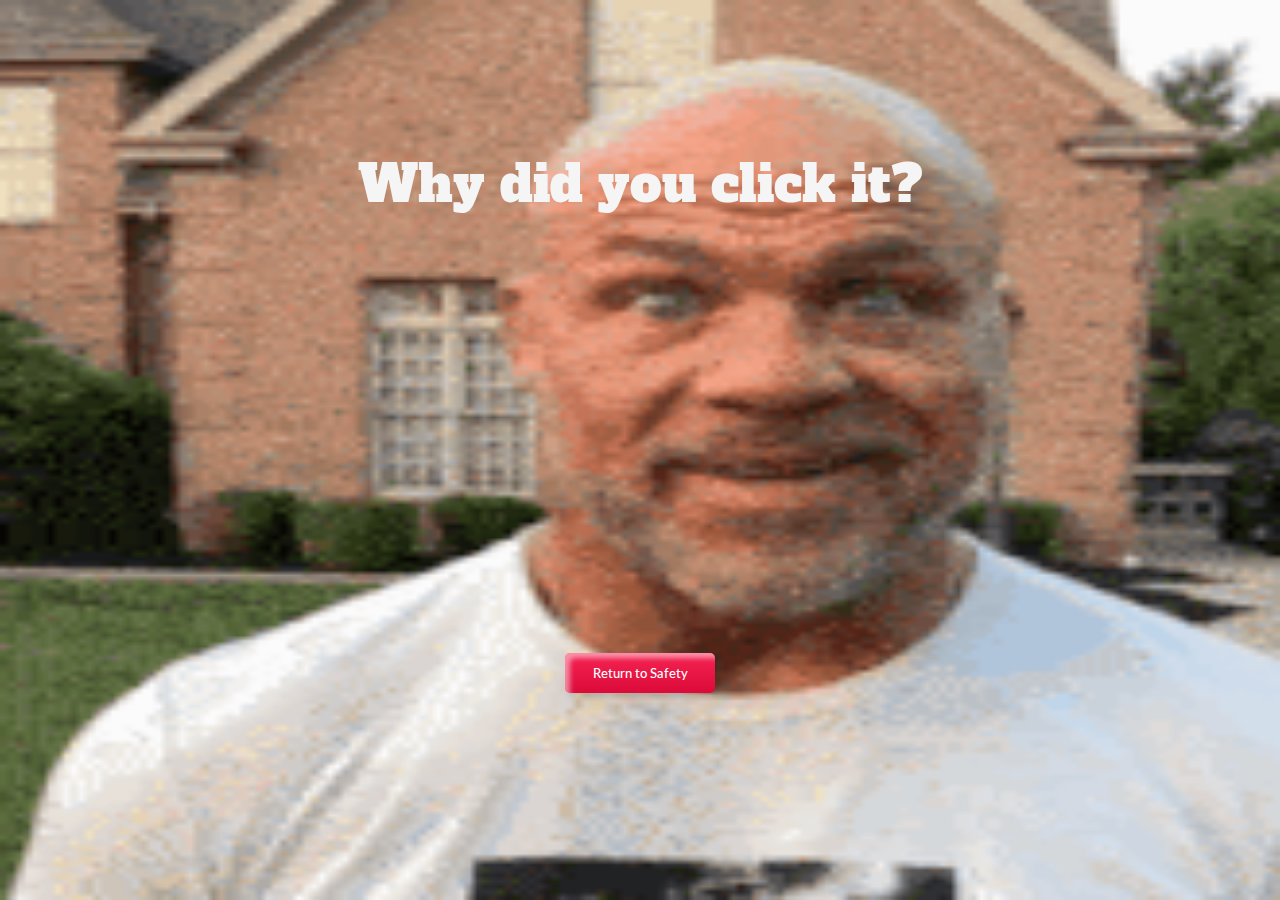
<file: hideout.html>
<!DOCTYPE html>
<html lang="en">
<meta charset="UTF-8" />
<meta name="viewport" content="width=device-width, initial-scale=1.0">
<meta name="description" content="FOR WHAT PURPOSE">

<head>
    <title>For what purpose?</title>
    <link rel="stylesheet" href="css/style.css">
    <link
        href="https://fonts.googleapis.com/css2?family=Alfa+Slab+One&family=Lato:ital,wght@0,100;0,300;0,400;0,700;0,900;1,100;1,300;1,400;1,700;1,900&family=Oswald:wght@200..700&display=swap"
        rel="stylesheet">
    <style>
        body {
            background-image: url('images/kurt-angle.gif');
            background-repeat: no-repeat;
            background-attachment: fixed;
            background-size: 100% 100%;
        }
    </style>
</head>

<body>
    <script>
        console.log("deez nutz")
    </script>
    <h1 class="whypagehead">Why did you click it?</h1>
    <div class="center">
        <button type="button" class="safety-btn" onclick="window.location = 'index.html';">Return to Safety
    </div>
</body>

</html>
</file>
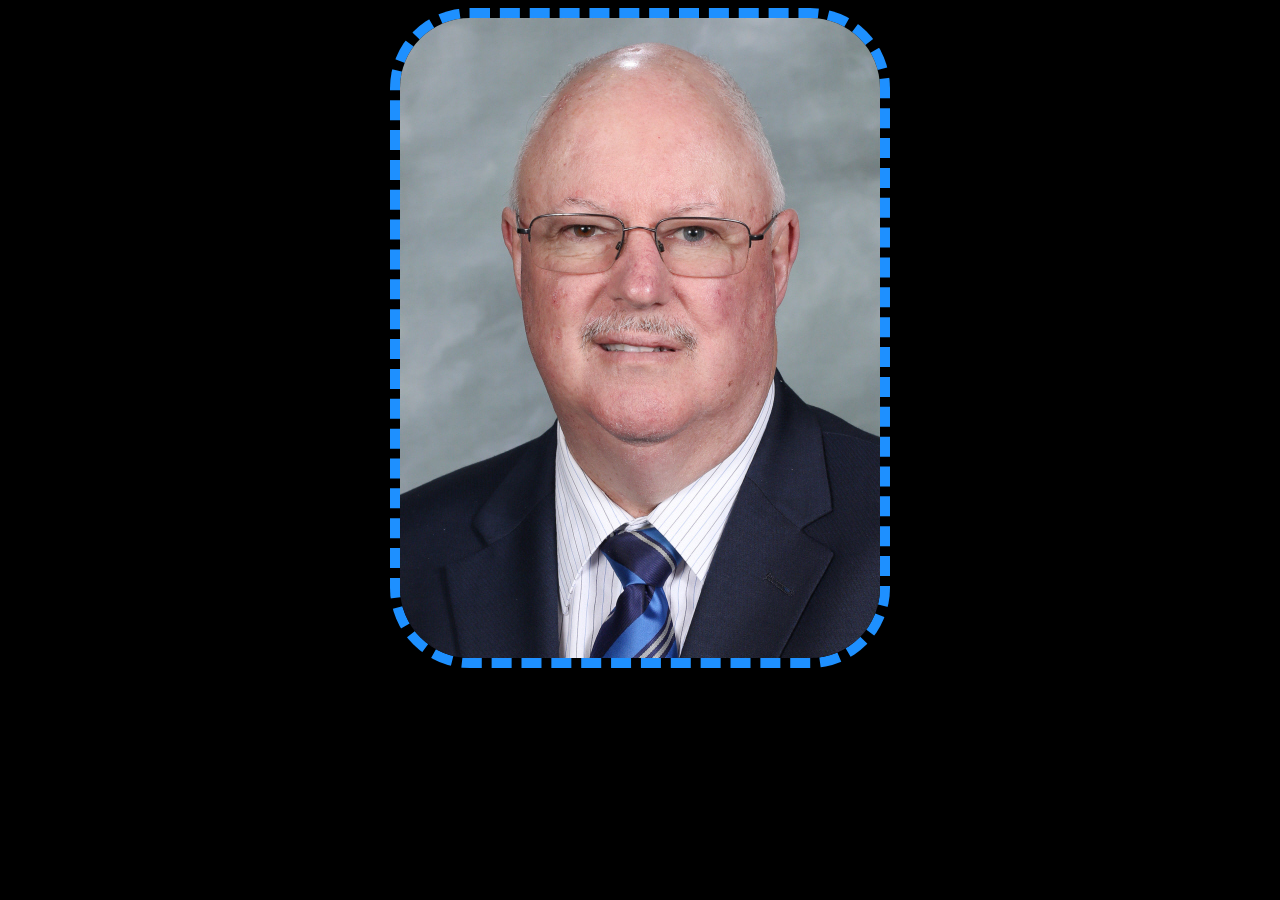
<file: purdue.html>
<!DOCTYPE html>
<html lang="en">
<meta charset="UTF-8" />
<meta name="viewport" content="width=device-width, initial-scale=1.0">
<meta name="description" content="Welcome to the domain of skibidi">

<head>
    <title>Purdue Appreciation Shrine</title>
    <link rel="stylesheet" href="css/style.css">
    <link
        href="https://fonts.googleapis.com/css2?family=Alfa+Slab+One&family=Lato:ital,wght@0,100;0,300;0,400;0,700;0,900;1,100;1,300;1,400;1,700;1,900&family=Oswald:wght@200..700&display=swap"
        rel="stylesheet">
</head>

<body class="center">
    <img class="purdue-main" src="images/PURDUE.jpg" alt="Our glorious leader">
</body>

</html>
</file>
<file: css/style.css>
body {
    background-color: black;
}

.custom-btn {
    width: 150px;
    height: 40px;
    color: #fff;
    border-radius: 5px;
    padding: 5px 2px;
    font-family: 'Lato', sans-serif;
    font-weight: 1000;
    transition-duration: 2s;
    position: relative;
    cursor: pointer;
    display: inline-block;
        box-shadow:inset 2px 2px 2px 0px rgba(255,255,255,.5),
        7px 7px 20px 0px rgba(0,0,0,.1),
        4px 4px 5px 0px rgba(0,0,0,.1);
    outline: none;
    background: linear-gradient(0deg, #29cfd6 0%, #54D8DE 100%);
    border: hidden;
    overflow: hidden;
    margin-top: 5px;
    margin-right: 5px;
    float: left;
}

.custom-btn:hover {
    color: #fff;
    transition-duration: 2s;   
    background: linear-gradient(0deg, #54D8DE 0%, #63dbe1 100%);
    border: hidden;
}

.purdue {
    display: flex;
}

.purdue-scaled {
    position: relative;
    transform: translate(-3px,-6px);
    width: 152px;
    height: 41px;
}

.purdue-button {
    width: 150px;  
    height: 40px;  
    color: white;    
    text-align: center; 
    font-size: 16px;  
    border-radius: 5px;
    padding: 5px 2px;
    font-family: 'Lato', sans-serif;
    font-weight: 1000;
    transition-duration: 2s;
    position: relative;
    cursor: pointer;
    display: inline-block;
        box-shadow:inset 2px 2px 2px 0px rgba(255,255,255,.5),
        7px 7px 20px 0px rgba(0,0,0,.1),
        4px 4px 5px 0px rgba(0,0,0,.1);
    outline: none;
    background: linear-gradient(0deg, #29cfd6 0%, #54D8DE 100%);
    border: hidden;
    overflow: hidden;
    margin-top: 5px;
    margin-right: 5px;
    float: left;
    
}

.purdue-button-text {
    color: #fff;
    font-family: 'Lato', sans-serif;
    font-weight: 1000;
}

.purdue-main {
    border-radius: 80px;
    border-color: dodgerblue;
    border-style: dashed;
    border-width: 10px;
}

.safety-btn {
    width: 150px;
    height: 40px;
    color: #fff;
    border-radius: 5px;
    padding: 10px 25px;
    font-family: 'Lato', sans-serif;
    font-weight: 500;
    border-radius: 5px;
    padding: 10px 25px;
    background: transparent;
    cursor: pointer;
    transition: all 0.3s ease;
    position: relative;
    box-shadow:inset 5px 5px 5px 0px rgba(255,255,255,.5),
    7px 7px 20px 0px rgba(0,0,0,.1),
    4px 4px 5px 0px rgba(0,0,0,.1);
    outline: none;
    background: linear-gradient(0deg, #DC0A39 0%, #F52453 100%);
    border: hidden;
    overflow: hidden;
    margin-top: 400px;    
}

.safety-btn:hover {
    color: #fff;
    transition-duration: 2s;   
    background: linear-gradient(0deg, #F00B3E 0%, #F63862 100%);
    border: hidden;
}

.center {
    text-align: center;
}

img.nft {
    height: 300px;
    width: 300px;
    object-fit: cover;

}

div.topbanner {
    background-color: rgb(10, 20, 220);
    /*background-image: url('images/ow-banner.png');
    background-repeat: no-repeat;
    background-attachment: fixed;*/
}

p.nftcaption {
    text-align: left;
    color: white;
    font-family: "Oswald", sans-serif;
    font-optical-sizing: auto;
    font-weight: 500;
    font-size: 10px;
    font-style: normal; 
}

p.subhead {
    text-align: center;
    color: white;
    font-family: "Oswald", sans-serif;
    font-optical-sizing: auto;
    font-weight: 1000;
    font-size: 30px;
    font-style: normal;
}

h1.mainhead {
    text-align: center;
    color: #ffee67; 
    font-size: 50px;
    font-family: "Alfa Slab One", serif;
    font-weight: 400;
    font-style: normal;
}

h1.whypagehead {
    color: whitesmoke;
    margin-top: 150px;
    text-align: center;
    color: whitesmoke;
    font-family: "Alfa Slab One", serif;
    font-weight: 400;
    font-size: 50px;
    font-style: normal;
}

.main-foot {
    background-color: rgb(75, 99, 120);
}

h2.foot {
    font-family: "Alfa Slab One", serif;
    color: white;
    font-style: normal;
    font-size: 25px;
    font-weight: 50;
    padding-left: 25px; 
}

p.foot {
    font-family: "Alfa Slab One", serif;
    color: white;
    font-style: normal;
    font-size: 15px;
    font-weight: 25;
    padding-left: 25px; 
}


<!--FONTS-->

.alfa-slab-one {
    font-family: "Alfa Slab One", serif;
    font-style: normal;
}

.lato {
    font-family: 'Lato', sans-serif;
    font-weight: 500;
    font-style: normal;
}

.oswald {
    font-family: "Oswald", sans-serif;
    font-optical-sizing: auto;
    font-weight: 400;
    font-style: normal;
}
</file>
